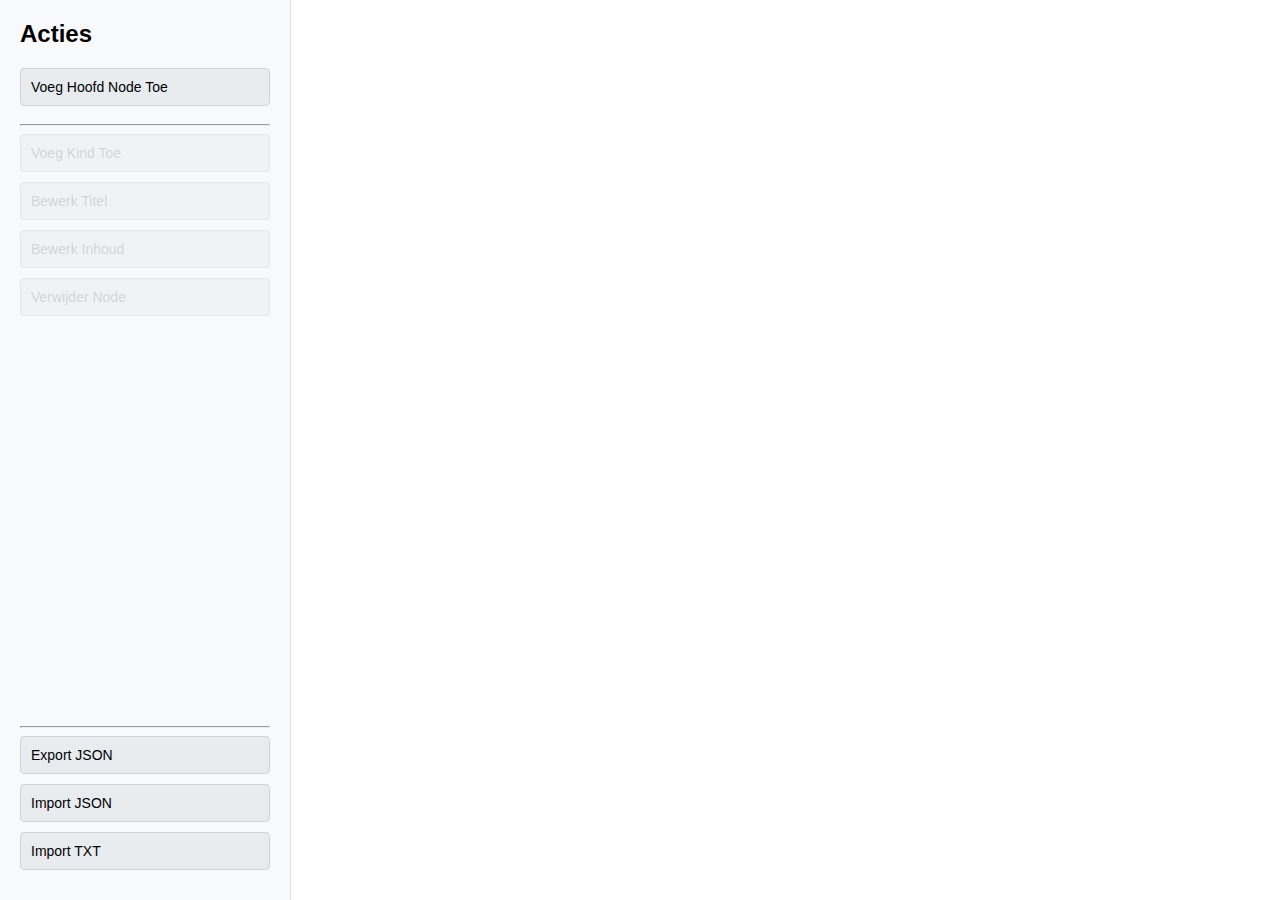
<file: index.html>
<!DOCTYPE html>
<html lang="nl">
<head>
    <meta charset="UTF-8">
    <meta name="viewport" content="width=device-width, initial-scale=1.0">
    <title>Hiërarchisch Accordeon</title>
    <link rel="stylesheet" href="style.css">
</head>
<body>

    <div id="app-container">
        <div id="controls-container">
            <div class="action-group-top">
                <h2>Acties</h2>
                <button id="add-root-node-btn">Voeg Hoofd Node Toe</button>
                <hr>
                <button id="add-child-btn" disabled>Voeg Kind Toe</button>
                <button id="edit-title-btn" disabled>Bewerk Titel</button>
                <button id="edit-content-btn" disabled>Bewerk Inhoud</button>
                <button id="delete-node-btn" disabled>Verwijder Node</button>
            </div>
            <div class="action-group-bottom">
                <hr>
                <button id="export-btn">Export JSON</button>
                <label for="import-file" class="button-label">Import JSON</label>
                <input type="file" id="import-file" accept=".json" style="display: none;">
                <label for="import-txt-file" class="button-label">Import TXT</label>
                <input type="file" id="import-txt-file" accept=".txt" style="display: none;">
            </div>
        </div>

        <div id="accordion-container">
            <!-- Accordeon items worden hier dynamisch toegevoegd -->
        </div>
    </div>

    <script src="script.js"></script>
</body>
</html>
</file>
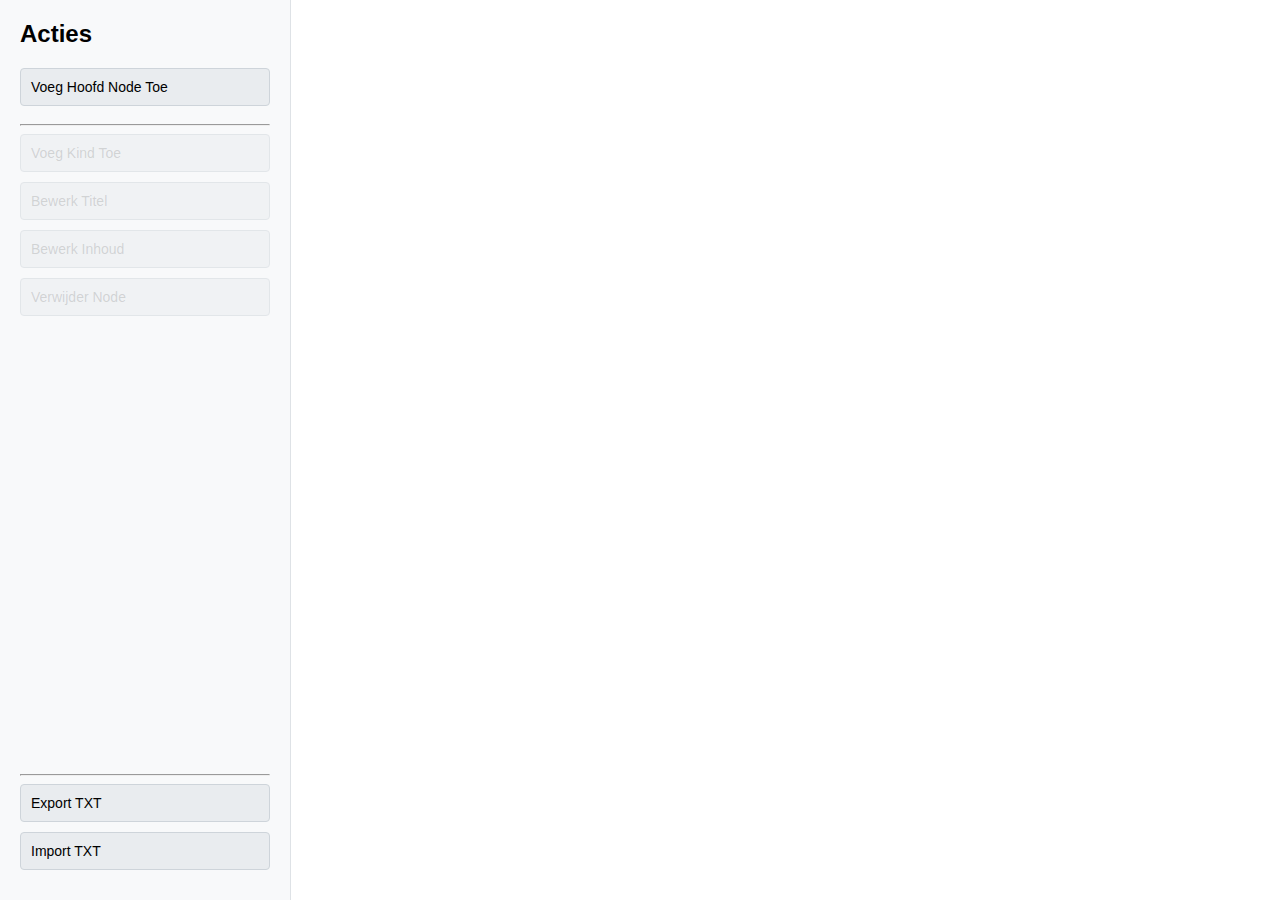
<file: maker/index.html>
<!DOCTYPE html>
<html lang="nl">
<head>
    <meta charset="UTF-8">
    <meta name="viewport" content="width=device-width, initial-scale=1.0">
    <title>Hiërarchisch Accordeon</title>
    <link rel="stylesheet" href="style.css">
</head>
<body>

    <div id="app-container">
        <div id="controls-container">
            <div class="action-group-top">
                <h2>Acties</h2>
                <button id="add-root-node-btn">Voeg Hoofd Node Toe</button>
                <hr>
                <button id="add-child-btn" disabled>Voeg Kind Toe</button>
                <button id="edit-title-btn" disabled>Bewerk Titel</button>
                <button id="edit-content-btn" disabled>Bewerk Inhoud</button>
                <button id="delete-node-btn" disabled>Verwijder Node</button>
            </div>
            <div class="action-group-bottom">
                <hr>
                <button id="export-btn">Export TXT</button>
                <label for="import-txt-file" class="button-label">Import TXT</label>
                <input type="file" id="import-txt-file" accept=".txt" style="display: none;">
            </div>
        </div>

        <div id="accordion-container">
            <!-- Accordeon items worden hier dynamisch toegevoegd -->
        </div>
    </div>

    <script src="script.js"></script>
</body>
</html>
</file>
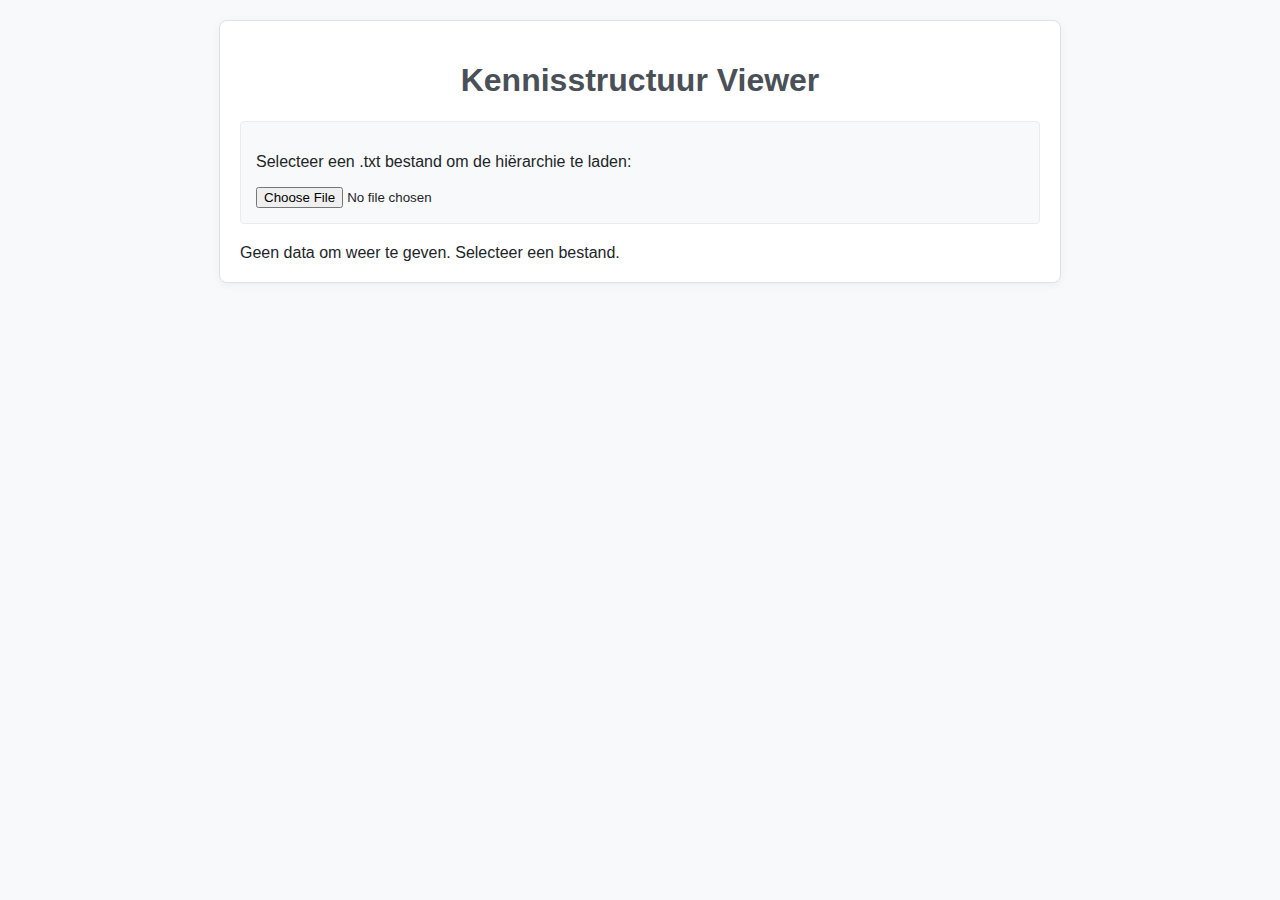
<file: consumer/viewer.html>
<!DOCTYPE html>
<html lang="nl">
<head>
    <meta charset="UTF-8">
    <meta name="viewport" content="width=device-width, initial-scale=1.0">
    <title>Data Viewer</title>
    <link rel="stylesheet" href="viewer.css">
</head>
<body>
    <div id="app-container">
        <h1>Kennisstructuur Viewer</h1>
        <div id="controls">
            <p>Selecteer een .txt bestand om de hiërarchie te laden:</p>
            <input type="file" id="file-input" accept=".txt">
        </div>
        <div id="accordion-container">
            <!-- De hiërarchische data wordt hier getoond -->
        </div>
    </div>
    <script src="viewer.js"></script>
</body>
</html>
</file>
<file: style.css>
body {
    font-family: sans-serif;
    margin: 0;
    padding: 0;
}

#app-container {
    display: flex;
    height: 100vh;
}

#controls-container {
    width: 250px;
    padding: 20px;
    background-color: #f8f9fa;
    border-right: 1px solid #dee2e6;
    display: flex;
    flex-direction: column;
}

.action-group-bottom {
    margin-top: auto;
}

#controls-container h2 {
    margin-top: 0;
}

#controls-container button, .button-label {
    width: 100%;
    padding: 10px;
    margin-bottom: 10px;
    text-align: left;
    cursor: pointer;
    background-color: #e9ecef;
    border: 1px solid #ced4da;
    border-radius: 4px;
    display: inline-block;
    box-sizing: border-box;
    font-size: 14px; /* Consistent font size */
}

#controls-container button:hover, .button-label:hover {
    background-color: #dee2e6;
}

#controls-container button:disabled {
    cursor: not-allowed;
    opacity: 0.5;
}

#accordion-container {
    flex-grow: 1;
    padding: 20px;
    overflow-y: auto;
}

.accordion-item {
    border: 1px solid #ccc;
    margin-bottom: 5px;
}

.accordion-item.selected {
    border-color: #007bff;
    box-shadow: 0 0 5px rgba(0, 123, 255, 0.5);
}

.accordion-title {
    background-color: #f4f4f4;
    padding: 10px;
    cursor: pointer;
    display: flex;
    align-items: center;
    gap: 8px; /* Add some space between the items */
}

.title-text {
    flex-grow: 1; /* Allow the title to take up remaining space */
}

.accordion-content {
    padding: 10px; /* Keep padding for when it's visible */
    border-top: 1px solid #eee;
}

.hidden {
    display: none;
}

.accordion-toggle-btn {
    font-size: 20px;
    cursor: pointer;
    user-select: none;
}

.nested-accordion {
    padding-left: 20px;
}

.content-area {
    display: flex;
    align-items: flex-start;
    padding: 25px
}

.content-toggle-btn {
    background: none;
    border: none;
    cursor: pointer;
    font-size: 16px;
    padding: 4px;
    margin-right: 5px;
    line-height: 1;
    transition: transform 0.2s ease-in-out;
}

.content-toggle-btn.open {
    transform: rotate(90deg);
}

.content-area p {
    margin: 0;
}
</file>
<file: maker/style.css>
body {
    font-family: sans-serif;
    margin: 0;
    padding: 0;
}

#app-container {
    display: flex;
    height: 100vh;
}

#controls-container {
    width: 250px;
    padding: 20px;
    background-color: #f8f9fa;
    border-right: 1px solid #dee2e6;
    display: flex;
    flex-direction: column;
}

.action-group-bottom {
    margin-top: auto;
}

#controls-container h2 {
    margin-top: 0;
}

#controls-container button, .button-label {
    width: 100%;
    padding: 10px;
    margin-bottom: 10px;
    text-align: left;
    cursor: pointer;
    background-color: #e9ecef;
    border: 1px solid #ced4da;
    border-radius: 4px;
    display: inline-block;
    box-sizing: border-box;
    font-size: 14px; /* Consistent font size */
}

#controls-container button:hover, .button-label:hover {
    background-color: #dee2e6;
}

#controls-container button:disabled {
    cursor: not-allowed;
    opacity: 0.5;
}

#accordion-container {
    flex-grow: 1;
    padding: 20px;
    overflow-y: auto;
}

.accordion-item {
    border: 1px solid #ccc;
    margin-bottom: 5px;
}

.accordion-item.selected {
    border-color: #007bff;
    box-shadow: 0 0 5px rgba(0, 123, 255, 0.5);
}

.accordion-title {
    background-color: #f4f4f4;
    padding: 10px;
    cursor: pointer;
    display: flex;
    align-items: center;
    gap: 8px; /* Add some space between the items */
}

.title-text {
    flex-grow: 1; /* Allow the title to take up remaining space */
}

.accordion-content {
    padding: 10px; /* Keep padding for when it's visible */
    border-top: 1px solid #eee;
}

.hidden {
    display: none;
}

.accordion-toggle-btn {
    font-size: 20px;
    cursor: pointer;
    user-select: none;
}

.nested-accordion {
    padding-left: 20px;
}

.content-area {
    display: flex;
    align-items: flex-start;
    padding: 25px
}

.content-toggle-btn {
    background: none;
    border: none;
    cursor: pointer;
    font-size: 16px;
    padding: 4px;
    margin-right: 5px;
    line-height: 1;
    transition: transform 0.2s ease-in-out;
}

.content-toggle-btn.open {
    transform: rotate(90deg);
}

.content-area p {
    margin: 0;
}
</file>
<file: consumer/viewer.css>
body {
    font-family: -apple-system, BlinkMacSystemFont, "Segoe UI", Roboto, Helvetica, Arial, sans-serif;
    margin: 0;
    padding: 0;
    background-color: #f8f9fa;
    color: #212529;
}

#app-container {
    max-width: 800px;
    margin: 20px auto;
    padding: 20px;
    background-color: #fff;
    border: 1px solid #dee2e6;
    border-radius: 8px;
    box-shadow: 0 2px 10px rgba(0,0,0,0.05);
}

h1 {
    text-align: center;
    color: #495057;
}

#controls {
    margin-bottom: 20px;
    padding: 15px;
    border: 1px solid #e9ecef;
    background-color: #f8f9fa;
    border-radius: 4px;
}

#accordion-container {
    overflow-y: auto;
}

.accordion-item {
    border: 1px solid #e9ecef;
    margin-bottom: -1px; /* Create a collapsed border effect */
}

.accordion-item:first-child {
    border-top-left-radius: 4px;
    border-top-right-radius: 4px;
}

.accordion-item:last-child {
    border-bottom-left-radius: 4px;
    border-bottom-right-radius: 4px;
    margin-bottom: 0;
}

.accordion-title {
    padding: 12px 15px;
    display: flex;
    align-items: center;
    gap: 10px;
}

.title-text {
    flex-grow: 1;
    cursor: pointer;
    color: #0056b3;
    text-decoration: none;
}

.title-text:hover {
    text-decoration: underline;
}

.accordion-toggle {
    font-size: 16px;
    cursor: pointer;
    user-select: none;
    width: 20px;
    text-align: center;
}

.accordion-content {
    padding: 15px;
    border-top: 1px solid #e9ecef;
    background-color: #fdfdfd;
}

.hidden {
    display: none;
}

.nested-accordion {
    padding-left: 25px;
    border-left: 2px solid #e9ecef;
    margin-top: 10px;
}
</file>
